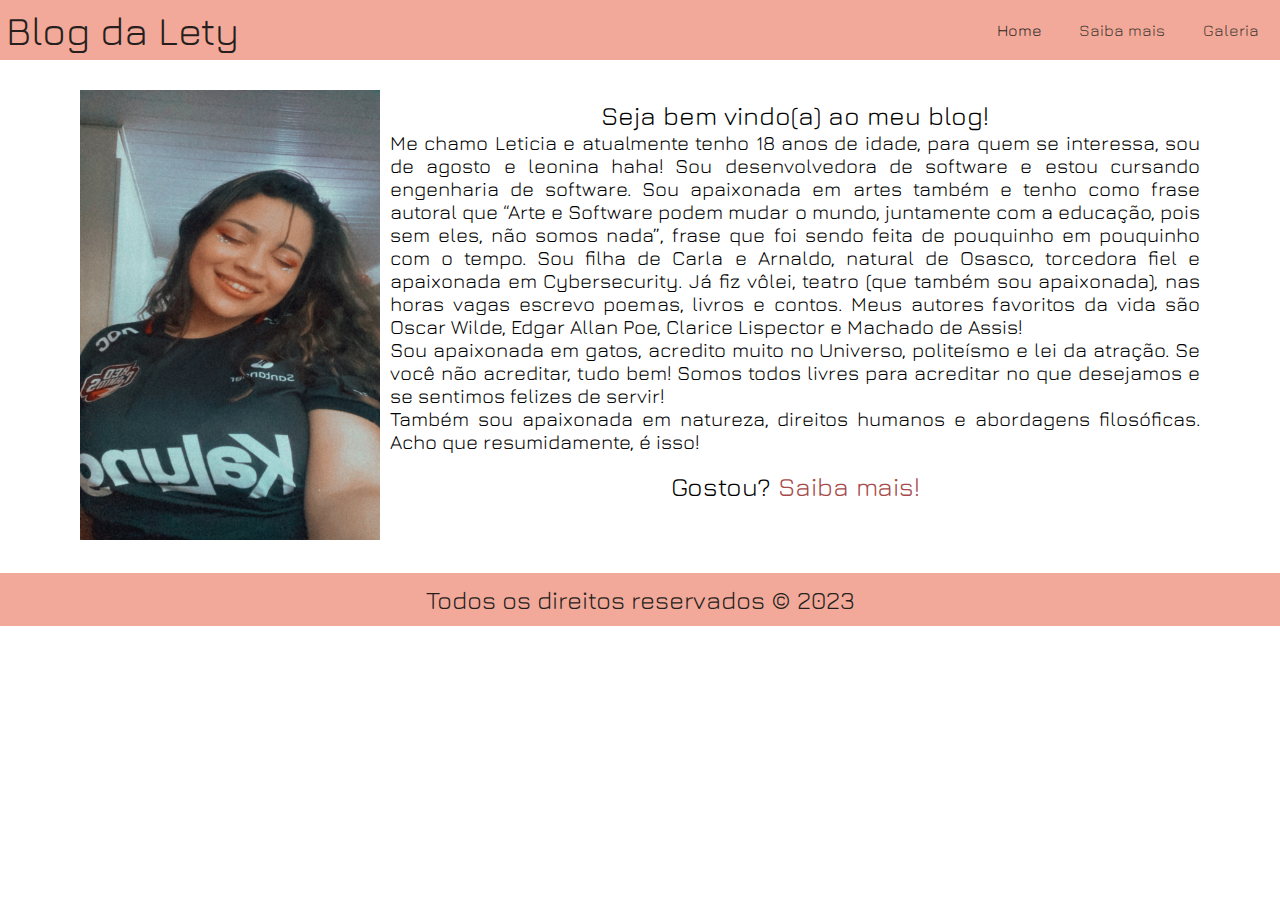
<file: index.html>
<!DOCTYPE html>
<html lang="pt-br">
<head>
    <meta charset='utf-8'>
    <title>Blog Pessoal</title>
    <link rel="styleSheet" type="text/css" href="css\style.css"/>
    <meta name="viewport" content="width=device-width, initial-scale=1,maximum-scale=1,minimum-scale=1">
</head>
<body>

    <header>
        <div class="container_ container-header">
            <a href="index.html">
                <p class="titulo-site">Blog da Lety</p>
            </a>
            <nav>
                <ul class="nav-list">
                    <li class="item"><a href="index.html" class="active">Home</a></li>
                    <li class="item"><a href="saibamais.html">Saiba mais</a></li>
                    <li class="item"><a href="galeria.html">Galeria</a></li>
                </ul>
            </nav>
        </div>
    </header>

    <section class="content">
        <div class="imagem">
            <img src="images/imagem-principal.jpg">
        </div>
        <div class="texto">
            <h2 class="frase-inicial-final">Seja bem vindo(a) ao meu blog!</h2>
            <p class="texto-geral">Me chamo Leticia e atualmente tenho 18 anos de idade, para quem se interessa,
                 sou de agosto e leonina haha! Sou desenvolvedora de software e estou cursando engenharia de 
                 software. Sou apaixonada em artes também e tenho como frase autoral que “Arte e Software podem 
                 mudar o mundo, juntamente com a educação, pois sem eles, não somos nada”, frase que foi sendo 
                 feita de pouquinho em pouquinho com o tempo. Sou filha de Carla e Arnaldo, natural de Osasco, 
                 torcedora fiel e apaixonada em Cybersecurity. Já fiz vôlei, teatro (que também sou apaixonada), 
                 nas horas vagas escrevo poemas, livros e contos. Meus autores favoritos da vida são Oscar Wilde, 
                 Edgar Allan Poe, Clarice Lispector e Machado de Assis! <br>
                 Sou apaixonada em gatos, acredito muito no Universo, politeísmo e lei da atração. Se você não
                 acreditar, tudo bem! Somos todos livres para acreditar no que desejamos e se sentimos felizes
                 de servir! <br>
                 Também sou apaixonada em natureza, direitos humanos e abordagens filosóficas. Acho que 
                 resumidamente, é isso! </p><br>
            <h2 class="frase-inicial-final">Gostou? <a href="saibamais.html" class="link-site">Saiba mais!</a></h2>
        </div>
    </section>

    <footer>
        <div class="container_ container-footer">
            <div class="column-copyright">
                <p class="copyright">Todos os direitos reservados &copy; 2023</p>
            </div>
        </div>
    </footer>



</body>
</html>
</file>
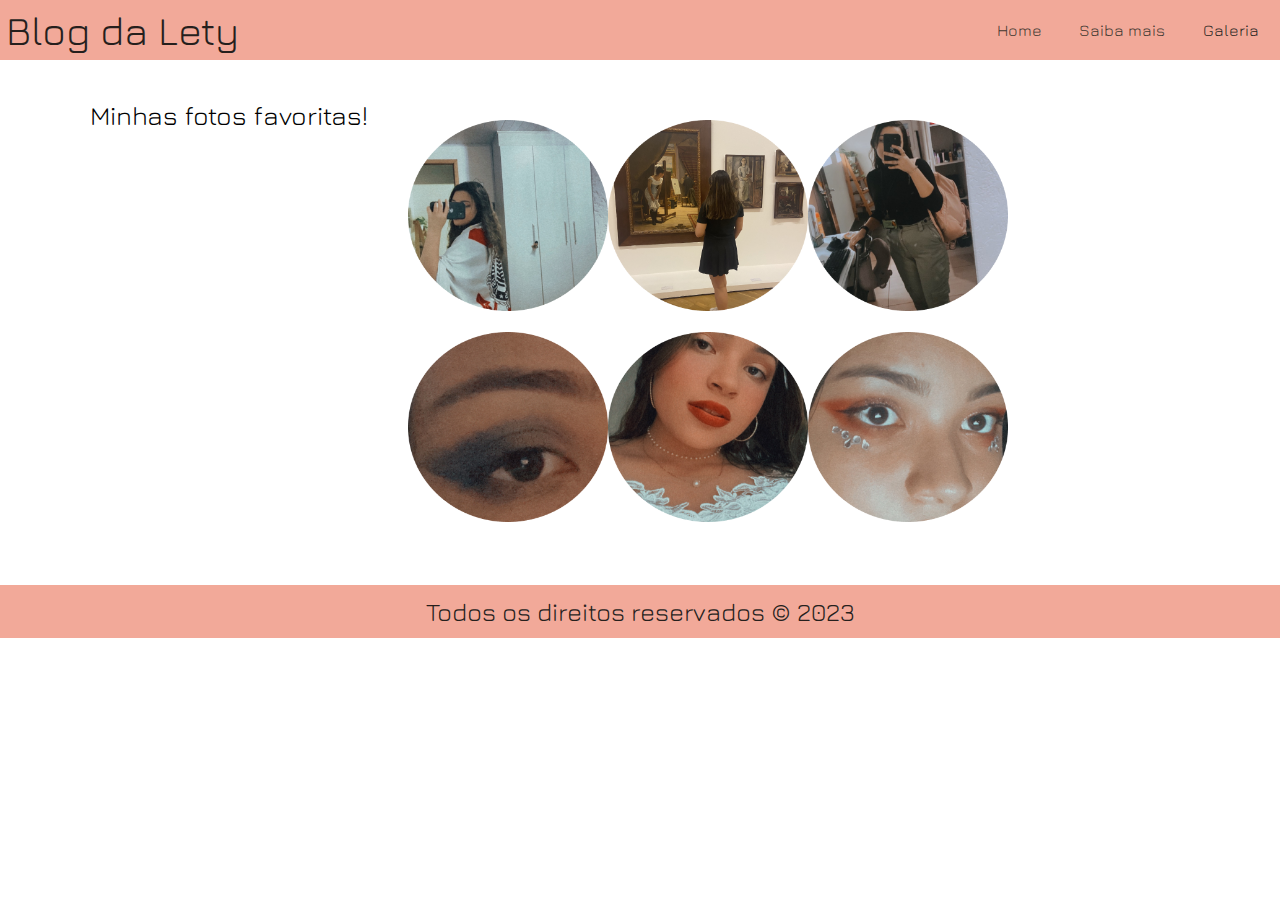
<file: galeria.html>
<!DOCTYPE html>
<html lang="pt-br">
<head>
    <meta charset='utf-8'>
    <title>Blog Pessoal</title>
    <link rel="styleSheet" type="text/css" href="css\style.css"/>
    <meta name='viewport' content='width=device-width, initial-scale=1'>
</head>
<body>

    <header>
        <div class="container_ container-header">
            <a href="index.html">
                <p class="titulo-site">Blog da Lety</p>
            </a>
            <nav>
                <ul class="nav-list">
                    <li class="item"><a href="index.html">Home</a></li>
                    <li class="item"><a href="saibamais.html">Saiba mais</a></li>
                    <li class="item"><a href="galeria.html" class="active">Galeria</a></li>
                </ul>
            </nav>
        </div>
    </header>

    
    <section class="content">
        <div class="texto">
            <h2 class="frase-inicial-final">Minhas fotos favoritas!</h2><br>
        </div>  
        <div class="imagens">
            <ul class="coluna">
                <li><img src="images/galeria1.png" width="200px"></li><br>
                <li><img src="images/galeria2.png" width="200px"></li>
                <li><img src="images/galeria3.png" width="200px"></li>
            </ul><br>
            <ul class="coluna">
                <li><img src="images/galeria4.png" width="200px"></li>
                <li><img src="images/galeria5.png" width="200px"></li>
                <li><img src="images/galeria6.png" width="200px"></li>
            </ul>
        </div>
    </section>
    
    <footer>
        <div class="container_ container-footer">
            <div class="column-copyright">
                <p class="copyright">Todos os direitos reservados &copy; 2023</p>
            </div>
        </div>
    </footer>
    
</body>
</html>
</file>
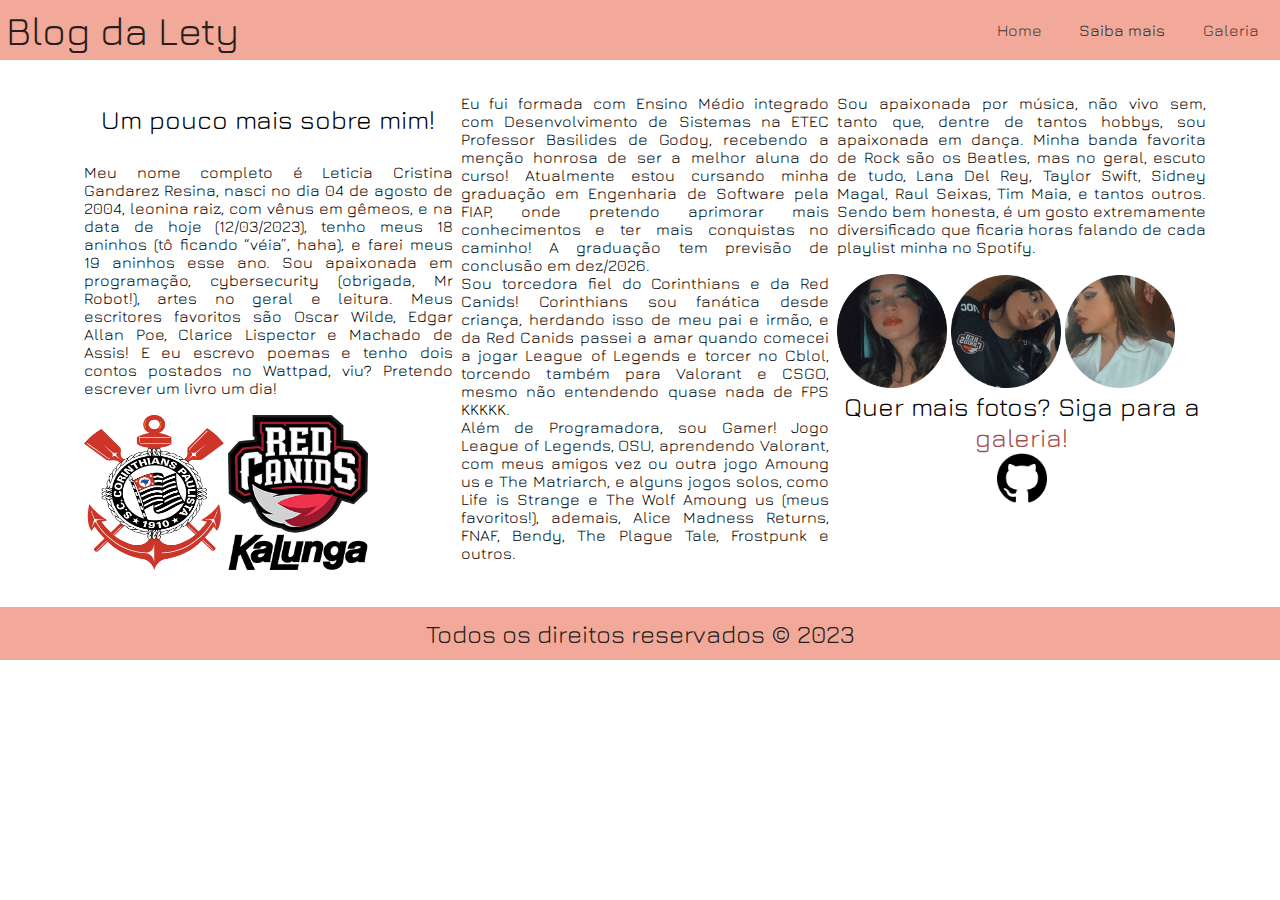
<file: saibamais.html>
<!DOCTYPE html>
<html lang="pt-br">
<head>
    <meta charset='utf-8'>
    <title>Blog Pessoal</title>
    <link rel="styleSheet" type="text/css" href="css\style.css"/>
    <meta name='viewport' content='width=device-width, initial-scale=1'>
</head>
<body>
    
    <header>
        <div class="container_ container-header">
            <a href="index.html">
                <p class="titulo-site">Blog da Lety</p>
            </a>
            <nav>
                <ul class="nav-list">
                    <li class="item"><a href="index.html">Home</a></li>
                    <li class="item"><a href="saibamais.html" class="active">Saiba mais</a></li>
                    <li class="item"><a href="galeria.html">Galeria</a></li>
                </ul>
            </nav>
        </div>
    </header>

    <section class="content">

        <div class="texto-saibamais">
            <div class="texto">
                <h2 class="frase-inicial-final">Um pouco mais sobre mim!</h2><br>
            </div>
            <p class="texto-geral">Meu nome completo é Leticia Cristina Gandarez Resina, nasci no dia 04 de agosto de 2004, leonina 
            raiz, com vênus em gêmeos, e na data de hoje (12/03/2023), tenho meus 18 aninhos (tô ficando “véia”,
            haha), e farei meus 19 aninhos esse ano. Sou apaixonada em programação, cybersecurity (obrigada, Mr 
            Robot!), artes no geral e leitura. Meus escritores favoritos são  Oscar Wilde, Edgar Allan Poe, 
            Clarice Lispector e Machado de Assis! E eu escrevo poemas e tenho dois contos postados no Wattpad, 
            viu? Pretendo escrever um livro um dia!</p><br>
            <img src="images/corinthians.png" width="140px" height="155px">
            <img src="images/redcanids.png" width="140px" height="155px">
        </div>

        <div class="texto-saibamais">
            <p class="texto-geral">Eu fui formada com Ensino Médio integrado com Desenvolvimento de Sistemas 
            na ETEC Professor Basilides de Godoy, recebendo a menção honrosa de ser a melhor aluna do curso! 
            Atualmente estou cursando minha graduação em Engenharia de Software pela FIAP, onde pretendo 
            aprimorar mais conhecimentos e ter mais conquistas no caminho! A graduação tem previsão de 
            conclusão em dez/2026.</p>
            <p class="texto-geral">Sou torcedora fiel do Corinthians e da Red Canids! Corinthians sou fanática 
            desde criança, herdando isso de meu pai e irmão, e da Red Canids passei a amar quando comecei a
            jogar League of Legends e torcer no Cblol, torcendo também para Valorant e CSGO, mesmo não entendendo
            quase nada de FPS KKKKK.</p>
            <p class="texto-geral">Além de Programadora, sou Gamer! Jogo League of Legends, OSU, aprendendo 
                Valorant, com meus amigos vez ou outra jogo Amoung us e The Matriarch, e alguns jogos solos, 
                como Life is Strange e The Wolf Amoung us (meus favoritos!), ademais, Alice Madness Returns, 
                FNAF, Bendy, The Plague Tale, Frostpunk e outros.</p>
        </div>
        
        <div class="texto-saibamais">
            <p class="texto-geral">Sou apaixonada por música, não vivo sem, tanto que, dentre de tantos hobbys, sou apaixonada em 
            dança. Minha banda favorita de Rock são os Beatles, mas no geral, escuto de tudo, Lana Del Rey,
            Taylor Swift, Sidney Magal, Raul Seixas, Tim Maia, e tantos outros. Sendo bem honesta, é um 
            gosto extremamente diversificado que ficaria horas falando de cada playlist minha no Spotify.</p><br>
            <img src="images/slide1.png" width="110px"> 
            <img src="images/slide2.png" width="110px">
            <img src="images/slide3.png" width="110px">
            <h2 class="frase-inicial-final">Quer mais fotos? Siga para a <a href="galeria.html" class="link-site">galeria!</a></h2>
            <center><a href="https://github.com/letyresina" target="_blank"><img src="images/github.png" width="50px"></a></center>
        </div>
    </section>

    <footer>
        <div class="container_ container-footer">
            <div class="column-copyright">
                <p class="copyright">Todos os direitos reservados &copy; 2023</p>
            </div>
        </div>
    </footer>

</body>
</html>
</file>
